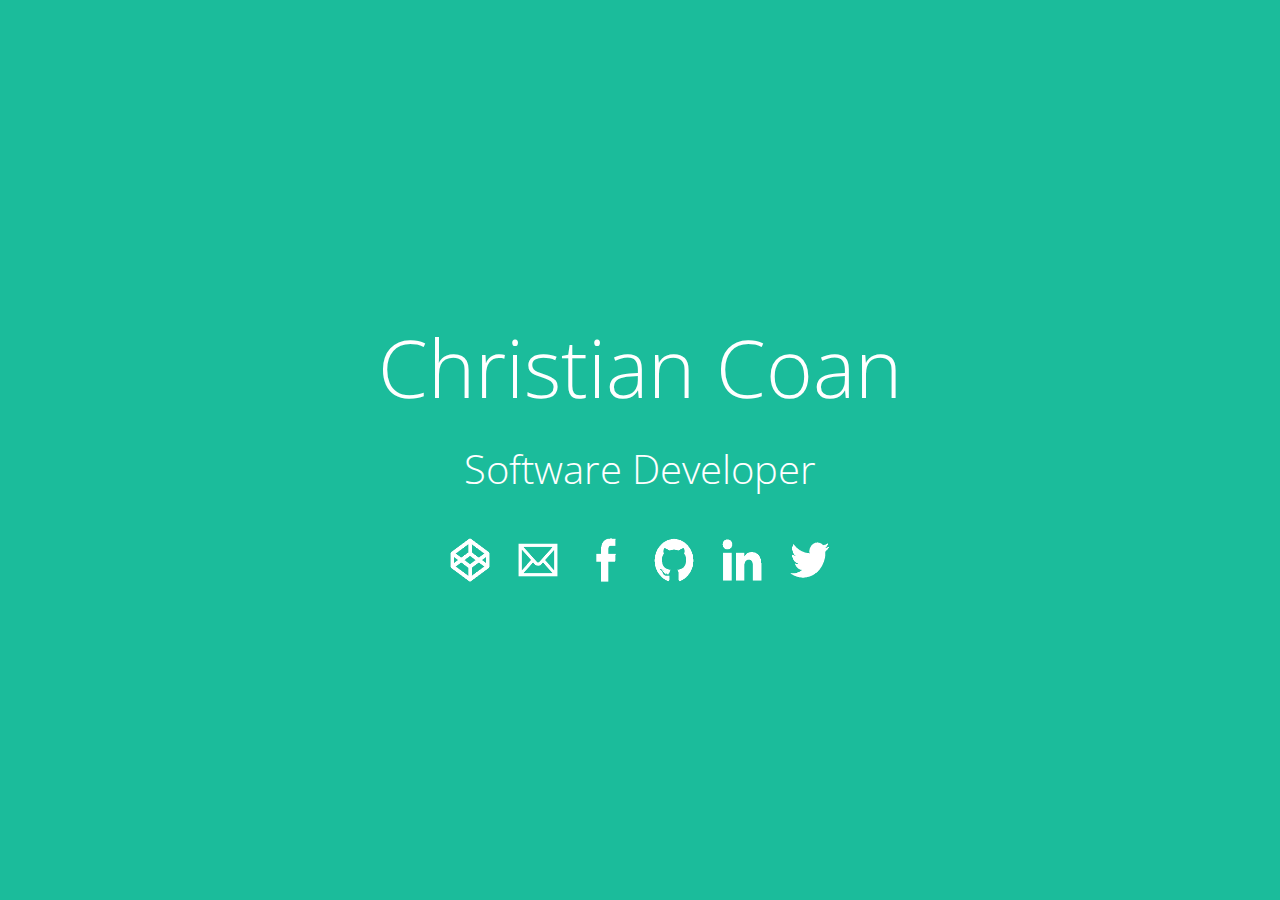
<file: index.html>
<!DOCTYPE html>
<html lang="en">
<head>
    <meta charset="UTF-8">
    <meta name="viewport" content="width=device-width, initial-scale=1.0">
    <meta name="theme-color" content="#1bbc9b">
    <meta name="apple-mobile-web-app-capable" content="yes">
    <meta name="msvalidate.01" content="B34B4734BC7BF22E0FA66F7E09DD1FC5" />
    <meta name="description" content="I am a Software Developer with a passion for clean coding and simple, elegant design." />
    <meta property="og:locale" content="en_GB" />
    <meta property="og:type" content="website" />
    <meta property="og:title" content="Christian Coan - Software Developer" />
    <meta property="og:description" content="I am a Software Developer with a passion for clean coding and simple, elegant design." />
    <meta property="og:url" content="http://www.christiancoan.co.uk/" />
    <meta property="og:site_name" content="Christian Coan" />
    <title>Christian Coan - Software Developer</title>
    <link rel="shortcut icon" href="favicon.ico" type="image/x-icon">
    <link rel="canonical" href="http://www.christiancoan.co.uk/" />
    <link href="jquery.fullpage.css" rel="stylesheet" type="text/css"/>

    <script>
        (function(i,s,o,g,r,a,m){i['GoogleAnalyticsObject']=r;i[r]=i[r]||function(){
                    (i[r].q=i[r].q||[]).push(arguments)},i[r].l=1*new Date();a=s.createElement(o),
                m=s.getElementsByTagName(o)[0];a.async=1;a.src=g;m.parentNode.insertBefore(a,m)
        })(window,document,'script','https://www.google-analytics.com/analytics.js','ga');

        ga('create', 'UA-72110909-5', 'auto');
        ga('send', 'pageview');

    </script>
</head>
<body>

<div id="fullpage">
    <div class="section">
        <h1>Christian Coan</h1>
        <h3>Software Developer</h3>
        <div id="socialmedia">
            <a title="Codepen" target="_blank" href="http://codepen.io/christiancoan/"><img src="codepen.png" alt="codepen"></a>
            <a title="Email" target="_blank" href="mailto:christian.jonathan.coan@gmail.com"><img src="email.png" alt="email"></a>
            <a title="Facebook" target="_blank" href="https://www.facebook.com/christianjonathancoan"><img src="facebook.png" alt="facebook"></a>
            <a title = "Github" target="_blank" href="https://github.com/christiancoan"><img src="github.png" alt="github"></a>
            <a title="LinkedIn" target="_blank" href="https://www.linkedin.com/in/christiancoan"><img src="linkedin.png" alt="linkedin"></a>
            <a title="Twitter" target="_blank" href="https://twitter.com/christian_coan"><img src="twitter.png" alt="twitter"></a>
        </div>
    </div>
</div>

<script src="jquery-1.10.2.js" type="text/javascript"></script>
<script src="jquery.fullpage.js" type="text/javascript"></script>
<script src="portfolio.js" type="text/javascript"></script>
</body>
</html>
</file>
